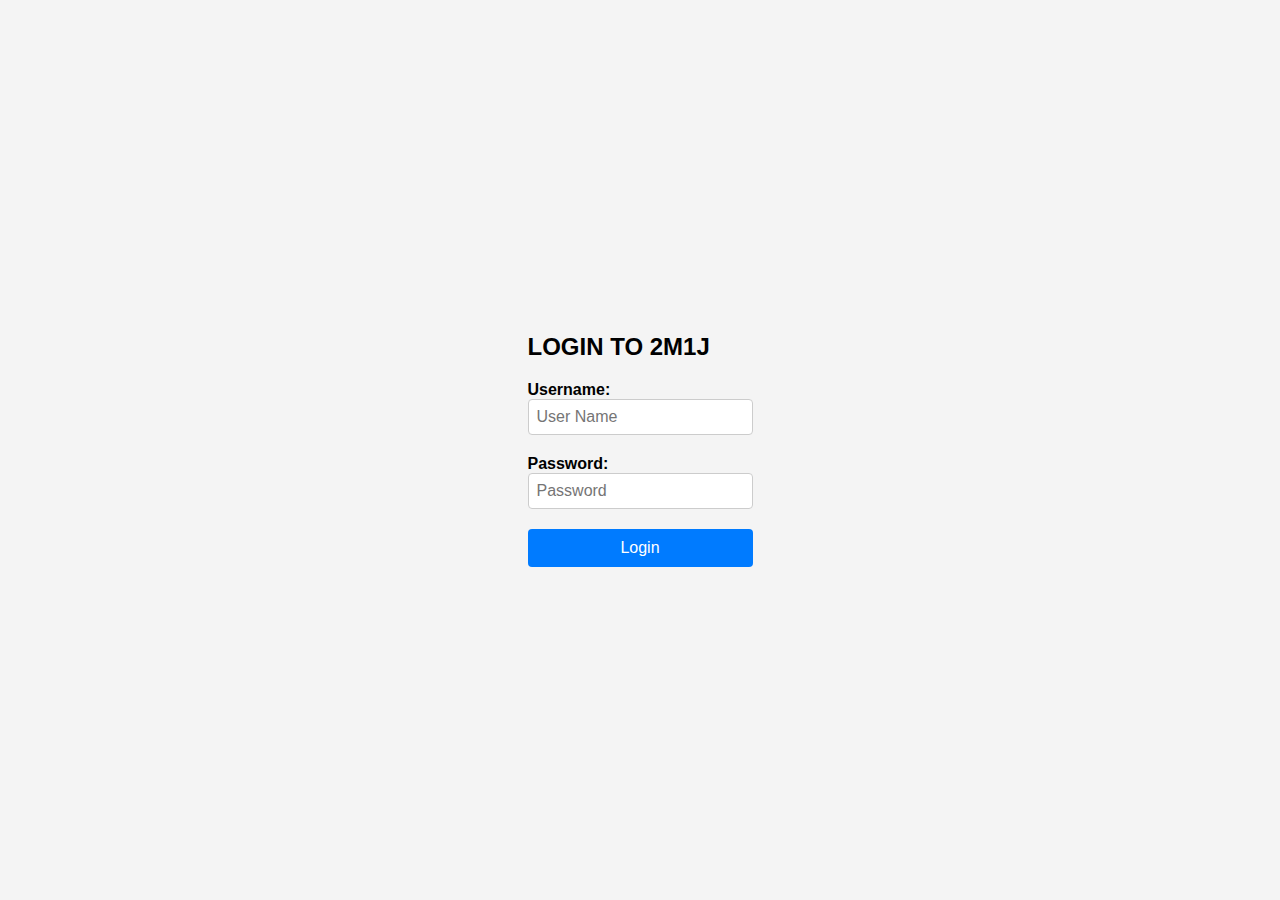
<file: index.html>
<!DOCTYPE html>
<html lang="en">
<head>
<meta charset="UTF-8">
<meta name="viewport" content="width=device-width, initial-scale=1.0">
<title>Login Main</title>
<link rel="stylesheet" href="../public/css/login.css">
</head>
<body>
  <main>
    <form action="http://localhost:4567/login" method="post">

      <h2>LOGIN TO 2M1J</h2>
      <form id="loginForm" action="/" method="POST">
        <div class="form-group">
          <label for="username">Username:</label>
          <input type="text" id="uname" name="uname" placeholder="User Name" required><br>
        </div>
        <div class="form-group">
          <label for="password">Password:</label>
          <input type="password" id="password" name="password" placeholder="Password" required><br> 
        </div>
        <div class="form-group">
          <button type="submit">Login</button>
        </div>
    </form>
  </main>
</body>
</html>
</file>
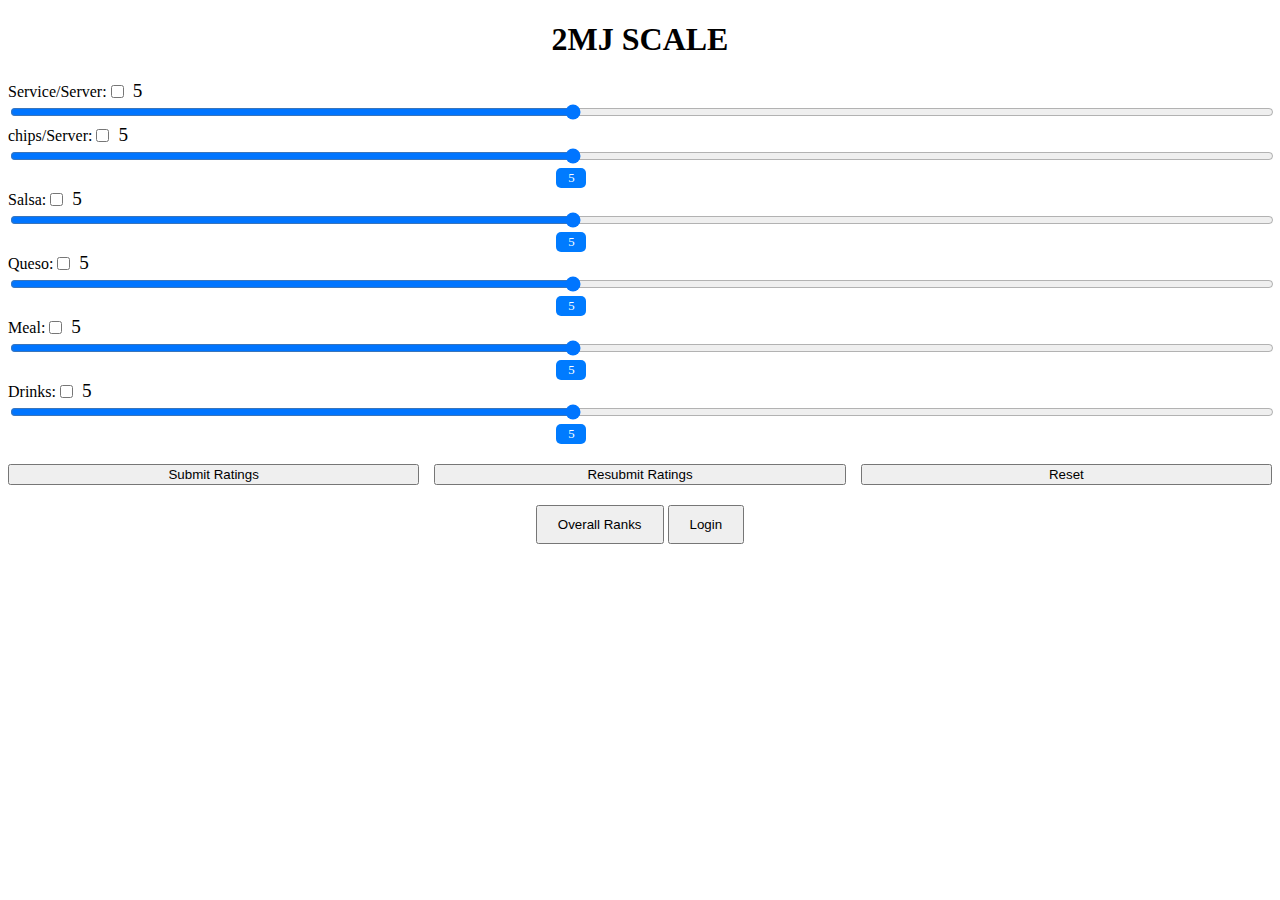
<file: index-old.html>
<!DOCTYPE html>
<html lang="en">
<head>
    <meta charset="UTF-8">
    <meta name="viewport" content="width=device-width, initial-scale=1.0">
    <title>2MJ Ratings</title>
    <link rel="stylesheet" type="text/css" href="./public/css/styles.css">
</head>
<body>
  <h1 style="text-align: center;">2MJ SCALE</h1>
    <form id="ratingForm" action="submit_ratings.php" method="POST">

    <!-- Service Slider-->
    <label for="service" class="label-with-checkbox"> Service/Server: <input type="checkbox" id="serviceNA" name="service" value="N/A" onchange="toggleSlider('service')" data-na-slider="service">
    </label>
    <output id="serviceOutput" class="slider-value"></output>
    <input type="range" id="service" name="service" min="1" max="10" step="0.5" oninput="updateSliderValue('service', 'serviceOutput')">
    <div id="serviceIndicator" class="value-indicator"></div>


    <!-- Chips Slider--> 
    <label for="chips" class="label-with-checkbox"> chips/Server: <input type="checkbox" id="chipsNA" name="chips" value="N/A" onchange="toggleSlider('chips')" data-na-slider="chips">
    </label>
    <output id="chipsOutput" class="slider-value"></output>
    <input type="range" id="chips" name="chips" min="1" max="10" step="0.5" oninput="updateSliderValue('chips', 'chipsOutput')">
    <div id="chipsIndicator" class="value-indicator"></div>
    
    <!--
      <label for="chips" class="label-with-checkbox"> Chips: <input type="checkbox" id="chipsNA" name="chips" value="N/A" onchange="toggleSlider('chips')" data-na-slider="chips">
      </label>
      <output id="chipsOutput" class="slider-value"></output>
      <input type="range" id="chips" name="chips" min="1" max="10" step="0.5" oninput="updateSliderValue('chips', 'chipsOutput')">
      <div id="chipsIndicator" class="value-indicator"></div>
    -->

    <!-- Salsa Slider-->
    <label for="salsa" class="label-with-checkbox">
      Salsa:
      <input type="checkbox" id="salsaNA" name="salsa" value="N/A" onchange="toggleSlider('salsa')" data-na-slider="salsa">
    </label>
    <output id="salsaOutput" class="slider-value"></output>
    <input type="range" id="salsa" name="salsa" min="1" max="10" step="0.5" oninput="updateSliderValue('salsa', 'salsaOutput')">
    <div id="salsaIndicator" class="value-indicator"></div>

    <!-- Queso Slider-->
    <label for="queso" class="label-with-checkbox">
      Queso:
      <input type="checkbox" id="quesoNA" name="queso" value="N/A" onchange="toggleSlider('queso')" data-na-slider="queso">
    </label>
    <output id="quesoOutput" class="slider-value"></output>
    <input type="range" id="queso" name="queso" min="1" max="10" step="0.5" oninput="updateSliderValue('queso', 'quesoOutput')">
    <div id="quesoIndicator" class="value-indicator"></div>

    <!-- Meal Slider-->
    <label for="meal" class="label-with-checkbox">
      Meal:
      <input type="checkbox" id="mealNA" name="meal" value="N/A" onchange="toggleSlider('meal')" data-na-slider="meal">
    </label>
    <output id="mealOutput" class="slider-value"></output>
    <input type="range" id="meal" name="meal" min="1" max="10" step="0.5" oninput="updateSliderValue('meal', 'mealOutput')">
    <div id="mealIndicator" class="value-indicator"></div>
  
    <!-- Drink Slider-->
    <label for="drinks" class="label-with-checkbox"> Drinks: <input type="checkbox" id="drinksNA" name="drinks" value="N/A" onchange="toggleSlider('drinks')" data-na-slider="drinks">
    </label>
    <output id="drinksOutput" class="slider-value"></output>
    <input type="range" id="drinks" name="drinks" min="1" max="10" step="0.5" oninput="updateSliderValue('drinks', 'drinksOutput')">
    <div id="drinksIndicator" class="value-indicator"></div>
    
          <div class="button-container">
              <button type="button" onclick="submitForm()">Submit Ratings</button>
              <button type="button" onclick="submitForm()">Resubmit Ratings</button>
              <button type="button" id="resetButton" onclick="reset()">Reset</button>
          </div>
          <div class="overall-rankings">
            <a href="/view/overall_ranks.html"><button type="button">Overall Ranks</button></a>
            <a href="/view/login.html"><button type="button">Login</button></a>
        </div>
      </form>



    </form>
    <script src="/src/scripts.js"></script>
</body>
</html>
</file>
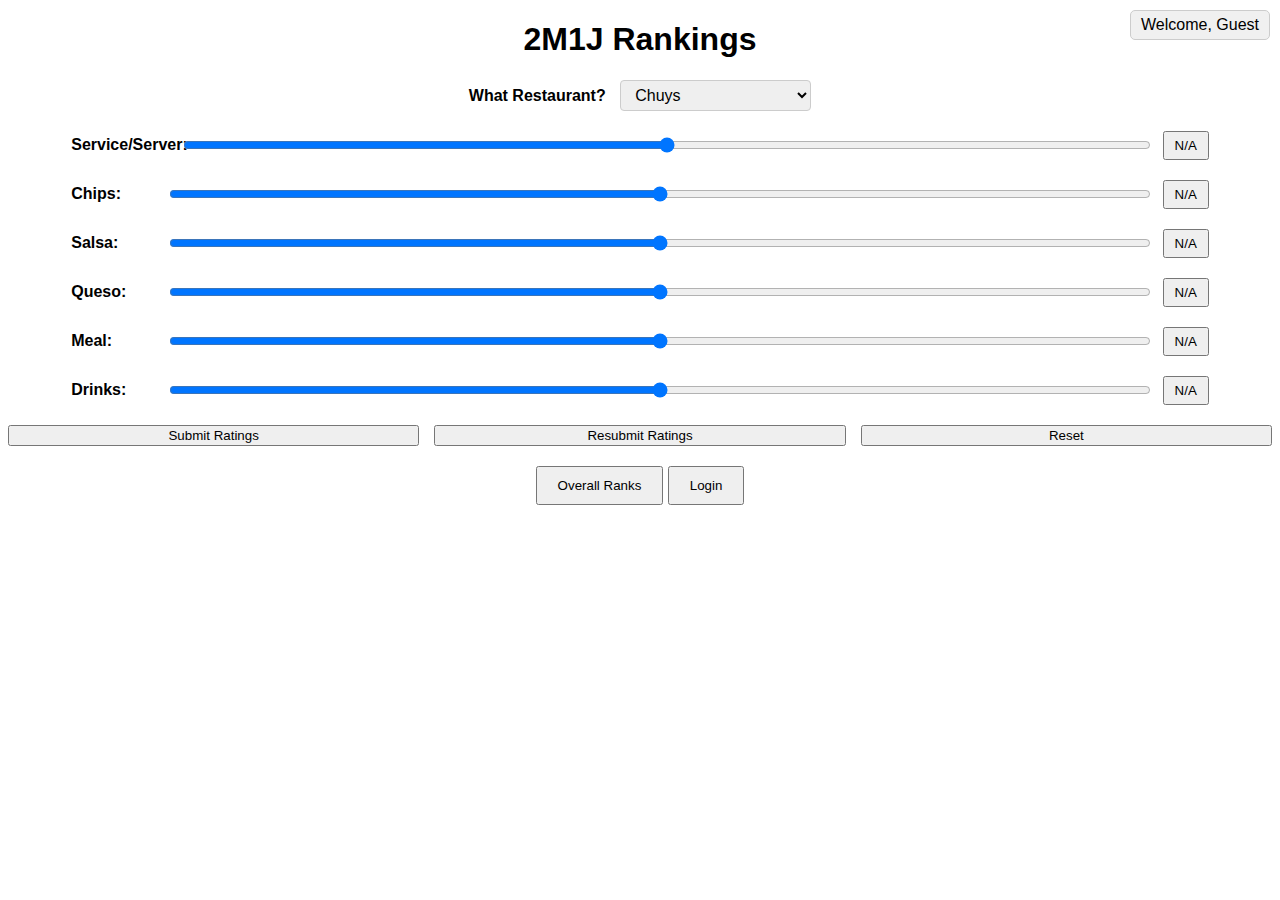
<file: rating.html>
<!DOCTYPE html>
<html>
<head>
  <meta charset="utf-8">
  <title>2M1J Ranker</title>
  <link rel="stylesheet" type="text/css" href="/public/css/ranking-styles.css">
</head>
<body>
  <div class="username-container" id="usernameContainer"></div>   <!-- Add username container -->

  <h1 align="center"> 2M1J Rankings</h1>

  <div class="dropdown">
    <label for="dropdownMenu">What Restaurant?</label>
    <select id="dropdownMenu">
      <option value="option1">Chuys</option>
      <option value="option2">Taquiera Mexico</option>
      <option value="option3">Tiendita Boricua</option>
      <option value="option3">La Garita Restaurant</option>
    </select>
  </div>

  <div id="sliders">
    <div class="slider-container">
      <label class="slider-label" for="myRangeService">Service/Server:</label>
      <input type="range" id="myRangeService" max="10" min="0" step="0.5" value="5">
      <span class="value-display" id="valueDisplayService">5</span>
      <button class="na-button" id="naService">N/A</button>
    </div>
    <div class="slider-container">
      <label class="slider-label" for="myRangeChips">Chips:</label>
      <input type="range" id="myRangeChips" max="10" min="0" step="0.5" value="5">
      <span class="value-display" id="valueDisplayChips">5</span>
      <button class="na-button" id="naChips">N/A</button>
    </div>
    <div class="slider-container">
      <label class="slider-label" for="myRangeSalsa">Salsa:</label>
      <input type="range" id="myRangeSalsa" max="10" min="0" step="0.5" value="5">
      <span class="value-display" id="valueDisplaySalsa">5</span>
      <button class="na-button" id="naSalsa">N/A</button>
    </div>
    <div class="slider-container">
      <label class="slider-label" for="myRangeQueso">Queso:</label>
      <input type="range" id="myRangeQueso" max="10" min="0" step="0.5" value="5">
      <span class="value-display" id="valueDisplayQueso">5</span>
      <button class="na-button" id="naQueso">N/A</button>
    </div>
    <div class="slider-container">
      <label class="slider-label" for="myRangeMeal">Meal:</label>
      <input type="range" id="myRangeMeal" max="10" min="0" step="0.5" value="5">
      <span class="value-display" id="valueDisplayMeal">5</span>
      <button class="na-button" id="naMeal">N/A</button>
    </div>
    <div class="slider-container">
      <label class="slider-label" for="myRangeDrinks">Drinks:</label>
      <input type="range" id="myRangeDrinks" max="10" min="0" step="0.5" value="5">
      <span class="value-display" id="valueDisplayDrinks">5</span>
      <button class="na-button" id="naDrinks">N/A</button>
    </div>
  </div>

  <div class="button-container">
    <button type="button" onclick="submitForm()">Submit Ratings</button>
    <button type="button" onclick="submitForm()">Resubmit Ratings</button>
    <button type="button" id="resetButton" onclick="reset()">Reset</button>
  </div>

  <div class="overall-rankings">
    <a href="/view/overall_ranks.html"><button type="button">Overall Ranks</button></a>
    <a href="/view/login.html"><button type="button">Login</button></a>
  </div>

  <script src="/src/ranking-js.js"></script>
  <script>
    // Read username from cookies
    function getUsernameFromCookie() {
      const cookies = document.cookie.split(';');
      for (let i = 0; i < cookies.length; i++) {
        const cookie = cookies[i].trim();
        // Assuming username is stored in a cookie named "username"
        if (cookie.startsWith('username=')) {
          return cookie.substring('username='.length);
        }
      }
      return null; // Return null if username cookie not found
    }

    // Display username
    const usernameContainer = document.getElementById('usernameContainer');
    const username = getUsernameFromCookie();
    if (username) {
      usernameContainer.textContent = 'Welcome, ' + username;
    } else {
      usernameContainer.textContent = 'Welcome, Guest';
    }
  </script>
</body>
</html>
</file>
<file: public/css/login.css>
body {
    font-family: Arial, sans-serif;
    margin: 0;
    padding: 0;
    display: flex;
    justify-content: center;
    align-items: center;
    height: 100vh;
    background-color: #f4f4f4;
  }
  .login-container {
    background-color: #ffffff;
    padding: 20px;
    border-radius: 8px;
    box-shadow: 0px 0px 10px 0px rgba(0,0,0,0.1);
  }
  .login-container h2 {
    text-align: center;
    margin-bottom: 20px;
  }
  .form-group {
    margin-bottom: 20px;
  }
  .form-group label {
    display: block;
    font-weight: bold;
  }
  .form-group input {
    width: 100%;
    padding: 8px;
    border: 1px solid #ccc;
    border-radius: 4px;
    box-sizing: border-box;
    font-size: 16px;
  }
  .form-group button {
    width: 100%;
    padding: 10px;
    background-color: #007bff;
    color: #ffffff;
    border: none;
    border-radius: 4px;
    cursor: pointer;
    font-size: 16px;
  }
  .form-group button:hover {
    background-color: #0056b3;
  }
</file>
<file: public/css/styles.css>
input[type="range"] {
  width: 100%;
  overflow-y: auto;
}

.slider-value {
  text-align: center;
  font-size: 1.2em;
}

.value-indicator {
  position: relative;
  width: 30px;
  height: 20px;
  background-color: #007bff;
  color: white;
  text-align: center;
  line-height: 20px;
  border-radius: 5px;
  font-size: 0.8em;
  display: none;
}

.na-container {
  display: flex;
  align-items: center;
  justify-content: center;
}

.label-with-checkbox {
  display: inline-flex; /* Use inline-flex to keep the inline layout and allow for flexbox */
  align-items: center;
}

.na-label {
  margin-left: 5px; /* Adjust margin as needed */
}

/* Adjust the width of the checkbox to accommodate the label */
.label-with-checkbox input[type="checkbox"] {
  margin-right: 5px; /* Adjust margin as needed */
  width: auto; /* Allow checkbox width to be determined by its content */
}

.button-container {
  display: flex;
  justify-content: space-between;
  margin-top: 20px;
}

.button-container button {
  width: calc(33.33% - 10px); /* Subtracting margin */
}

.overall-rankings {
  text-align: center;
  margin-top: 20px;
}

.overall-rankings button {
  padding: 10px 20px; /* Adjust padding as needed */
}
</file>
<file: public/css/ranking-styles.css>
/* styles.css */
body {
    font-family: Arial, sans-serif;
  }
  
  .slider-container {
    position: relative;
    margin: auto;
    width: 90%;
    display: flex;
    align-items: center;
    margin-bottom: 20px;
  }
  
  .slider-label {
    margin-right: 10px;
    font-weight: bold;
    width: 100px;
  }
  
  .value-display {
    position: absolute;
    color: #000;
    text-align: center;
    min-width: 50px;
    padding: 2px;
    background: #f0f0f0;
    border: 1px solid #ccc;
    border-radius: 4px;
    display: none; /* Initially hide the value display */
    transform: translateX(-50%); /* Center the value display */
  }
  
  input[type=range] {
    width: 60%;
  }
  
  .na-button {
    margin-left: 10px;
    padding: 5px 10px;
    cursor: pointer;
  }
  
  .reset-button {
    margin-top: 10px;
    display: block;
    padding: 10px 20px;
    cursor: pointer;
    background-color: #007bff;
    color: #fff;
    border: none;
    border-radius: 5px;
    font-size: 16px;
  }
  
  .reset-button:hover {
    background-color: #0056b3;
  }
  
  .dropdown {
    margin: 20px 0;
    text-align: center;
  }
  
  .dropdown label {
    font-weight: bold;
    margin-right: 10px;
  }
  
  .dropdown select {
    padding: 5px 10px;
    font-size: 16px;
    border: 1px solid #ccc;
    border-radius: 4px;
  }
  
  input[type="range"] {
    width: 100%;
    overflow-y: auto;
  }
  
  .slider-value {
    text-align: center;
    font-size: 1.2em;
  }
  
  .value-indicator {
    position: relative;
    width: 30px;
    height: 20px;
    background-color: #007bff;
    color: white;
    text-align: center;
    line-height: 20px;
    border-radius: 5px;
    font-size: 0.8em;
    display: none;
  }
  
  .na-container {
    display: flex;
    align-items: center;
    justify-content: center;
  }
  
  .label-with-checkbox {
    display: inline-flex; /* Use inline-flex to keep the inline layout and allow for flexbox */
    align-items: center;
  }
  
  .na-label {
    margin-left: 5px; /* Adjust margin as needed */
  }
  
  /* Adjust the width of the checkbox to accommodate the label */
  .label-with-checkbox input[type="checkbox"] {
    margin-right: 5px; /* Adjust margin as needed */
    width: auto; /* Allow checkbox width to be determined by its content */
  }
  
  .button-container {
    display: flex;
    justify-content: space-between;
    margin-top: 20px;
  }
  
  .button-container button {
    width: calc(33.33% - 10px); /* Subtracting margin */
  }
  
  .overall-rankings {
    text-align: center;
    margin-top: 20px;
  }
  
  .overall-rankings button {
    padding: 10px 20px; /* Adjust padding as needed */
  }
  
  /* Add CSS for username display */
  .username-container {
        position: fixed;
        top: 10px;
        right: 10px;
        font-size: 16px;
        background-color: #f0f0f0;
        padding: 5px 10px;
        border-radius: 5px;
        border: 1px solid #ccc;
  }
</file>
